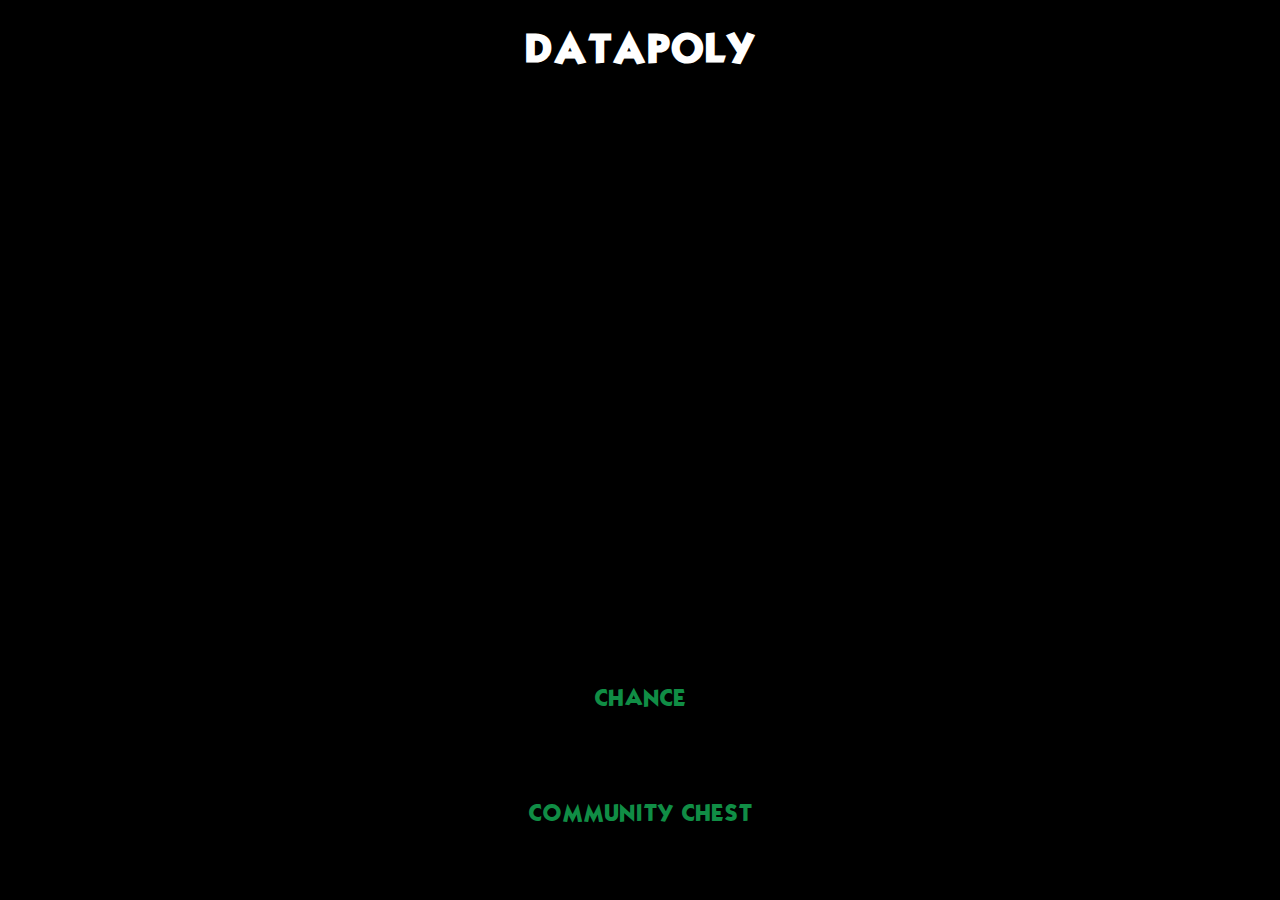
<file: index.html>
<!DOCTYPE html>
<html lang="en">
  <head>
    <title>DATAPOLY</title>
    <meta charset="utf-8">
    <meta name="viewport" content="width=device-width, initial-scale=1">
    <link rel="stylesheet" href="style.css" type="text/css">
  </head>  
<h1>DATAPOLY</h1>
<p><a href="chance.html">CHANCE</a></p>
<br>
<br>
<p><a href="community_chest.html">COMMUNITY CHEST</a></p>
</body>
</html>
</file>
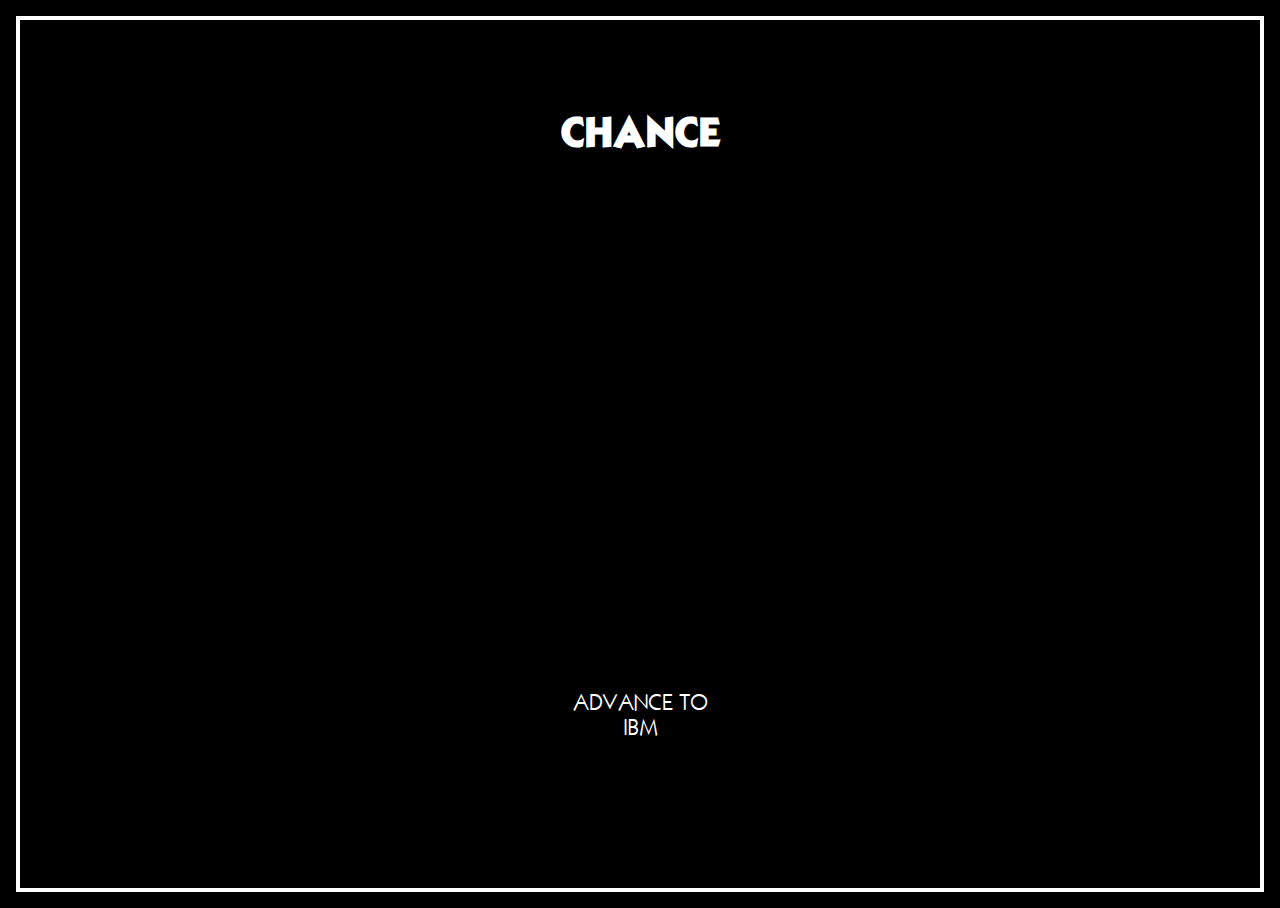
<file: chance.html>
<!DOCTYPE html>
<html lang="en">
  <head>
    <title>Chance Cards</title>
    <meta charset="utf-8">
    <meta name="viewport" content="width=device-width, initial-scale=1">
    <link rel="stylesheet" href="style.css">
  </head>  
  <body>
    <div id="machine" class="container">

      <div class="card">
        <h1>CHANCE</h1>
        <p>A TEAM HELPED YOU SET UP YOUR SMART OFFICE</p>
        <h2>PAY EACH
          <BR>PLAYER
          <BR><h3>50 GB</h3>
        </h2>
      </div>

      <div class="card">
        <h1>CHANCE</h1>
        <p>YOUR CLOUD RAN OUT OF DATA SPACE. PURCHASE MORE STORAGE</p>
        <h3>PAY 100 GB.</h3>
      </div>

      <div class="card">
        <h1>CHANCE</h1>
        <p>YOU RECENTLY UPDATED SOFTWARE ON ALL YOUR SMART DEVICES</p>
        <h2>FOR EACH OFFICE</h2>
          <BR><h3>PAY 25 GB.</h3>
          <BR>
          <BR><h2>FOR EACH HEADQUARTER,</h2>
          <BR><h3>PAY 100 GB.</h3>
      </div>

      <div class="card">
        <h1>CHANCE</h1>
        <p>PASSWORD TO HACK OUT OF CYBER SECURITY</p>
        <h4>********</h4><BR><p>TAKE A SCREENSHOT. THE IMAGE CAN BE USED <span class="pbold">ONCE</span> TO GET OUT OF CYBER SECURITY.</p>
      </div>

      <div class="card">
        <h1>CHANCE</h1>
        <p>GO TO CYBER SECURITY. DO NOT PASS GO.</p><h3>DO NOT<BR>COLLECT 200 GB.</h3>
      </div>

      <div class="card">
        <h1>CHANCE</h1>
        <p>YOUR SMART OFFICE SET-UP INCREASED EFFICIENCY BY REDUCING ENERGY CONSUMPTION</p>
        <h5>COLLECT 150 GB</h5>
      </div>

      <div class="card">
        <h1>CHANCE</h1>
        <p>DATA GRAB!
        <p>Take all GB 100 pieces from the database, and throw them in the air!</p>
          <p>All players race to catch them.</p>
          <p>Keep what you catch.</p>
        </P>
      </div>

      <div class="card">
        <h1>CHANCE</h1>
        <p>TAKE A TRIP TO THE FACEBOOK DATA CENTRE.</p><BR><h5>IF YOU PASS GO COLLECT 200 GB.</h5> 
      </div>

      <div class="card">
        <h1>CHANCE</h1>
        <p>ADVANCE TO THE TESLA SHOWROOM.</p><BR><h5>IF YOU PASS GO COLLECT 200 GB.</h5> 
      </div>

      <div class="card">
        <h1>CHANCE</h1>
        <p>ADVANCE TO THE NEAREST WEB DOMAIN</p>
        <p><span class="pbold">(.COM, .EDU)</span><BR>IF OWNED, PAY THE OWNER 10 TIMES YOUR ROLL</p>
      </div>

      <div class="card">
        <h1>CHANCE</h1>
        <p>ADVANCEMENT TO ROYAL DUTCH SHELL.</p><BR><h5>IF YOU PASS GO COLLECT 200 GB.</h5> 
      </div>

      <div class="card">
        <h1>CHANCE</h1>
        <p>GO BACK THREE SPACES.</p>
      </div>

      <div class="card">
        <h1>CHANCE</h1>
        <p>ADVANCE TO THE NEAREST<BR>DATA-CENTRE</p>
        <p>If owned, give the owner twice the data amount to which they are otherwise entitled.</p>
      </div>

      <div class="card">
        <h1>CHANCE</h1>
          <h5>ADVANCE TO GO COLLECT 200 GB.</h5>
      </div>

        <div class="card">
        <h1>CHANCE</h1>
        <p>ADVANCE TO<BR>IBM</p>
      </div>
      <!-- Continue to add div class="card" below -->
    </div>
    <script src="slotmachine.min.js"></script>
    <script src="script.js"></script>
  </body>
</html>
</file>
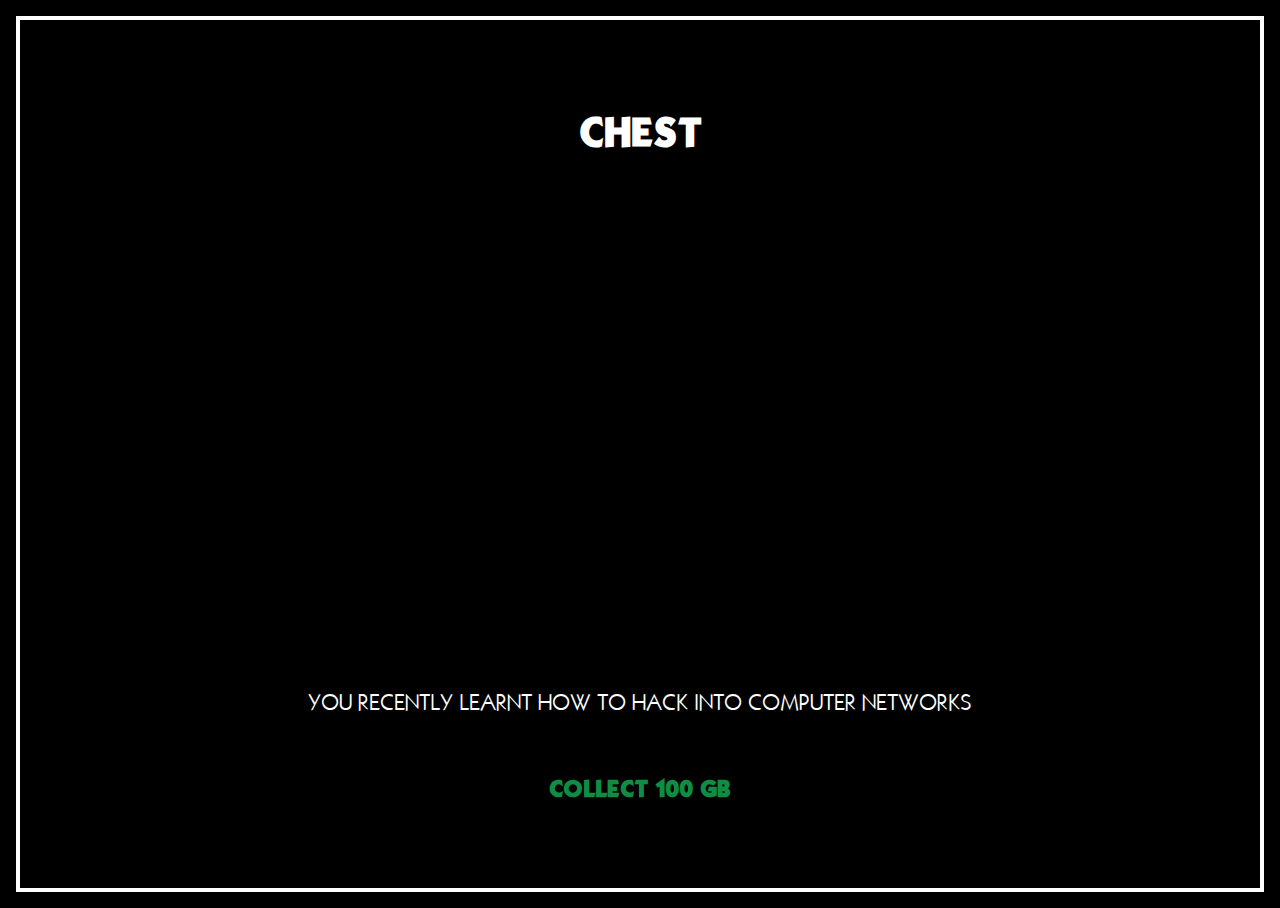
<file: community_chest.html>
<!DOCTYPE html>
<html lang="en">
  <head>
    <title>Community Chest</title>
    <meta charset="utf-8">
    <meta name="viewport" content="width=device-width, initial-scale=1">
    <link rel="stylesheet" href="style.css">
  </head>  
  <body>
    <div id="machine" class="container">

      <div class="card">
        <h1>CHEST</h1>
        <p>YOU SWITCHED YOUR SOCIAL MEDIA SETTINGS FROM ‘PRIVATE TO ‘PUBLIC’</p>
	    <br><h3>PAY 100 GB</h3>
		</h2>
      </div>

      <div class="card">
        <h1>CHEST</h1>
        <p>AN ONLINE STALKER STOLE YOUR LOCATION DATA VIA YOUR SMART PHONE</p>
        <BR><h3>PAY 100 GB</h3>
      </div>

      <div class="card">
        <h1>CHEST</h1>
        <p>YOU ACCEPTED WEBSITE COOKIES ON 50 WEBSITES THIS PAST WEEK</p> 
        <br><h3>PAY 50 GB</h3>
      </div>

      <div class="card">
        <h1>CHEST</h1>
        <p>YOU FORGOT TO SIGN OUT OF YOUR EMAIL WHILE USING A PUBLIC COMPUTER</p>
		<br><H3>PAY 100 GB</H3>
      </div>

      <div class="card">
        <h1>CHEST</h1>
        <p>Your Smart Office system has an unknown user sending instructions.
		<BR><H3>PAY 40 GB</H3>
		<BR><P>per Office and 115 GB per HQ you own for tighter security</p>
      </div>

      <div class="card">
        <h1>CHEST</h1>
        <p>YOU RECENTLY GAVE OUT PERSONAL INFORMATION TO THE CENSES BUREAU</p>
		<br><h3>PAY 20 GB</h3>
      </div>

      <div class="card">
        <h1>CHEST</h1>
        <p>YOU’RE SETTING UP YOUR OWN START-UP AND YOU CONDUCTED CONSUMER RESEARCH</p>
		<BR><h5>COLLECT 200 GB</h5>
      </div>

      <div class="card">
        <h1>CHEST</h1>
        <p>YOU DEVELOPED A HACKER PROOF WEB BROWSER</p>
		<BR><h5>COLLECT 25 GB USER FEE</h5> 
      </div>

      <div class="card">
        <h1>CHEST</h1>
        <p>YOUR JOB AT THE FBI NEEDED YOU TO IMPLANT A BUG ON A SUSPECT’S SMART PHONE</p>
		<BR><h5>COLLECT 10 GB</h5> 
      </div>

      <div class="card">
        <h1>CHEST</h1>
        <p>YOU SET UP A ‘LOCATION TRACKING’ SYSTEM AMONG YOUR FAMILY MEMBERS</p>
		<br><H5>COLLECT 10 GB FROM EACH PLAYER</H5>
      </div>

      <div class="card">
        <h1>CHEST</h1>
        <p>REMOVE A PART OF YOUR GAME PLAYER’S BODY AND GIVE IT TO THE DATABASE</p>
		<BR><h5>COLLECT 100 GB</h5> 
      </div>

      <div class="card">
        <h1>CHEST</h1>
        <p>YOU WORK FOR THE GOVERNMENT AND NOW HAVE ACCESS TO POPULATION DNA DATABASE</p>
		<BR><h5>COLLECT 50 GB</h5>
      </div>

      <div class="card">
        <h1>CHEST</h1>
        <p>ADVANCE TO GO</p>
		<<h5>COLLECT 200 GB</h5>
      </div>

      <div class="card">
      	<h1>CHEST</h1>
        <p>You requested to get all your data from social media and streaming services</p>
		<BR><h5>COLLECT 100 GB</h5>
      </div>

      <div class="card">
        <h1>CHEST</h1>
        <p>YOU RECENTLY LEARNT HOW TO HACK INTO COMPUTER NETWORKS</p><BR><h5>COLLECT 100 GB</h5>
      </div>
      <!-- Continue to add div class="card" below -->
    </div>
    <script src="slotmachine.min.js"></script>
    <script src="script.js"></script>
  </body>
</html>
</file>
<file: style.css>
body {
  font-family: Helvetica, sans-serif;
  font-size: 24px;
  box-sizing: border-box;
  margin: 0;
  background-color: #000000;
}


h1 {
  font-family: 'KabelBold', 'helvetica', 'sans-serif';
  font-size: 35px;
  color: #ffffff; 
  text-align: center;
  padding-bottom: 46%;
}


h1 {
  font-family: 'KabelBold', 'helvetica', 'sans-serif';
  font-size: 35px;
  color: #ffffff; 
  text-align: center;
  padding-bottom: 46%;
}


/**

 h6 {
  font-family: 'KabelBold', 'helvetica', 'sans-serif';
  font-size: 24px;
  color: #ffffff; 
  text-align: center;
}

**/

p {
  font-family: 'KabelRegular', 'helvetica', 'sans-serif';
  font-size: 20px;
  margin: 1rem 0;
  color: #ffffff; 
  text-align: center;
}

.pbold {
  font-family: 'KabelBold', 'helvetica', 'sans-serif';
  color: #ffffff; 
  font-size: 20px;
  margin: 1rem 0;
  text-align: center;
}

a:link {
  font-family: 'KabelBold', 'helvetica', 'sans-serif';
  font-size: 20px;
  margin: 1rem 0;
  color: #108D45; 
  text-align: center;
  text-decoration: none;
}

a:visited {
  font-family: 'KabelBold', 'helvetica', 'sans-serif';
  font-size: 20px;
  margin: 1rem 0;
  color: #108D45; 
  text-align: center;
  text-decoration: none;
}

a:hover {
  font-family: 'KabelBold', 'helvetica', 'sans-serif';
  font-size: 20px;
  margin: 1rem 0;
  color: #108D45; 
  text-align: center;
  text-decoration: none;
}

a:active {
  font-family: 'KabelBold', 'helvetica', 'sans-serif';
  font-size: 20px;
  margin: 1rem 0;
  color: #108D45; 
  text-align: center;
  text-decoration: none;
}

h2 {
  font-family: 'KabelRegular', 'helvetica', 'sans-serif';
  font-size: 20px;
  margin: 1rem 0;
  color: #D23A3B; 
  text-align: center;
}


h3 {
  font-family: 'KabelBold', 'helvetica', 'sans-serif';
  font-size: 20px;
  color: #D23A3B; 
  margin: 1rem 0;
  text-align: center;
}

h4 {
  font-family: 'KabelRegular', 'helvetica', 'sans-serif';
  font-size: 20px;
  margin: 1rem 0;
  color: #108D45; 
  text-align: center;
}

h5 {
  font-family: 'KabelBold', 'helvetica', 'sans-serif';
  font-size: 20px;
  margin: 1rem 0;
  color: #108D45; 
  text-align: center;
}




.container {
  height: calc(100vh - 32px);
  margin: 16px;
  border: 4px solid #ffffff;
  overflow: hidden;
}

.card {
  height: calc(100vh - 32px);
  padding: 64px;
}

/* do not delete this */
.slotMachineNoTransition {
    -webkit-transition: none !important;
    -o-transition: none !important;
    transition: none !important;
}


@font-face {
  font-family: 'KabelBold';
  src: url(KabelBold.ttf);
}

@font-face {
  font-family: 'KabelRegular';
  src: url(KabelRegular.ttf);
}
</file>
